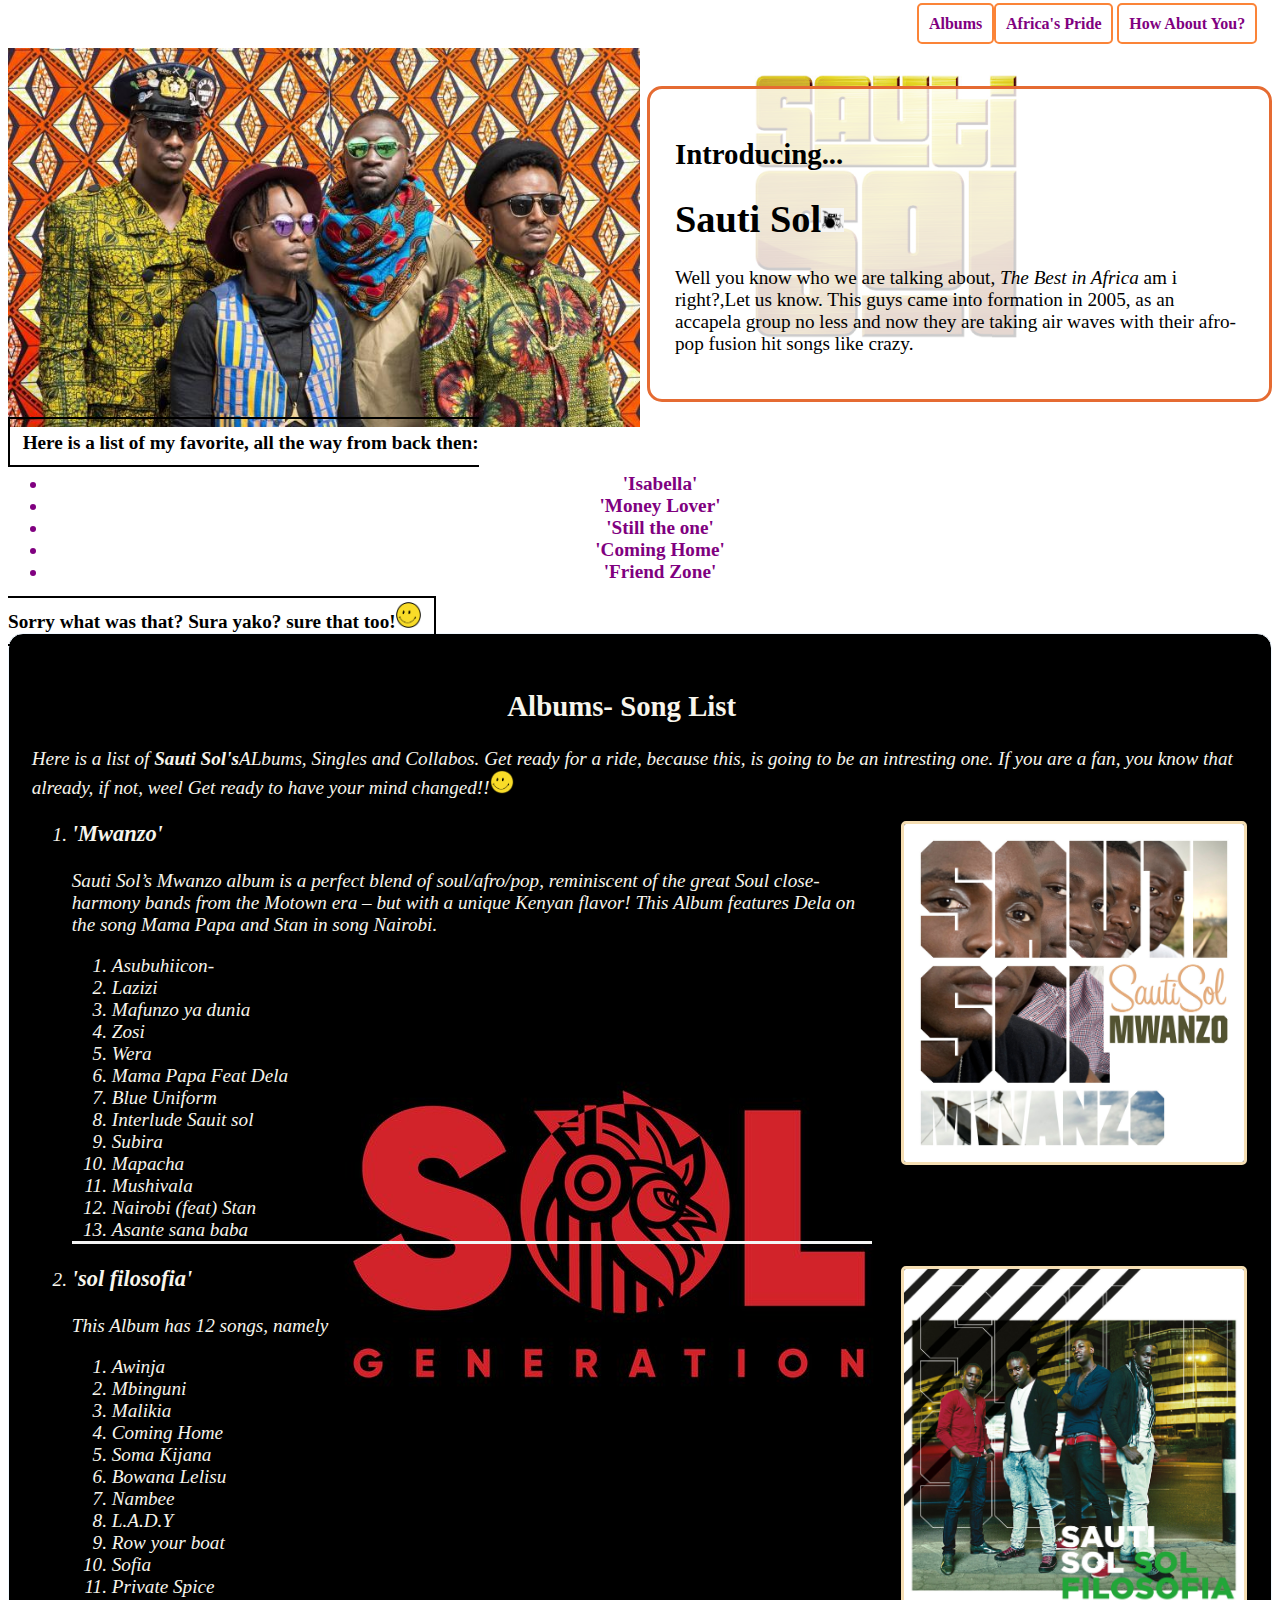
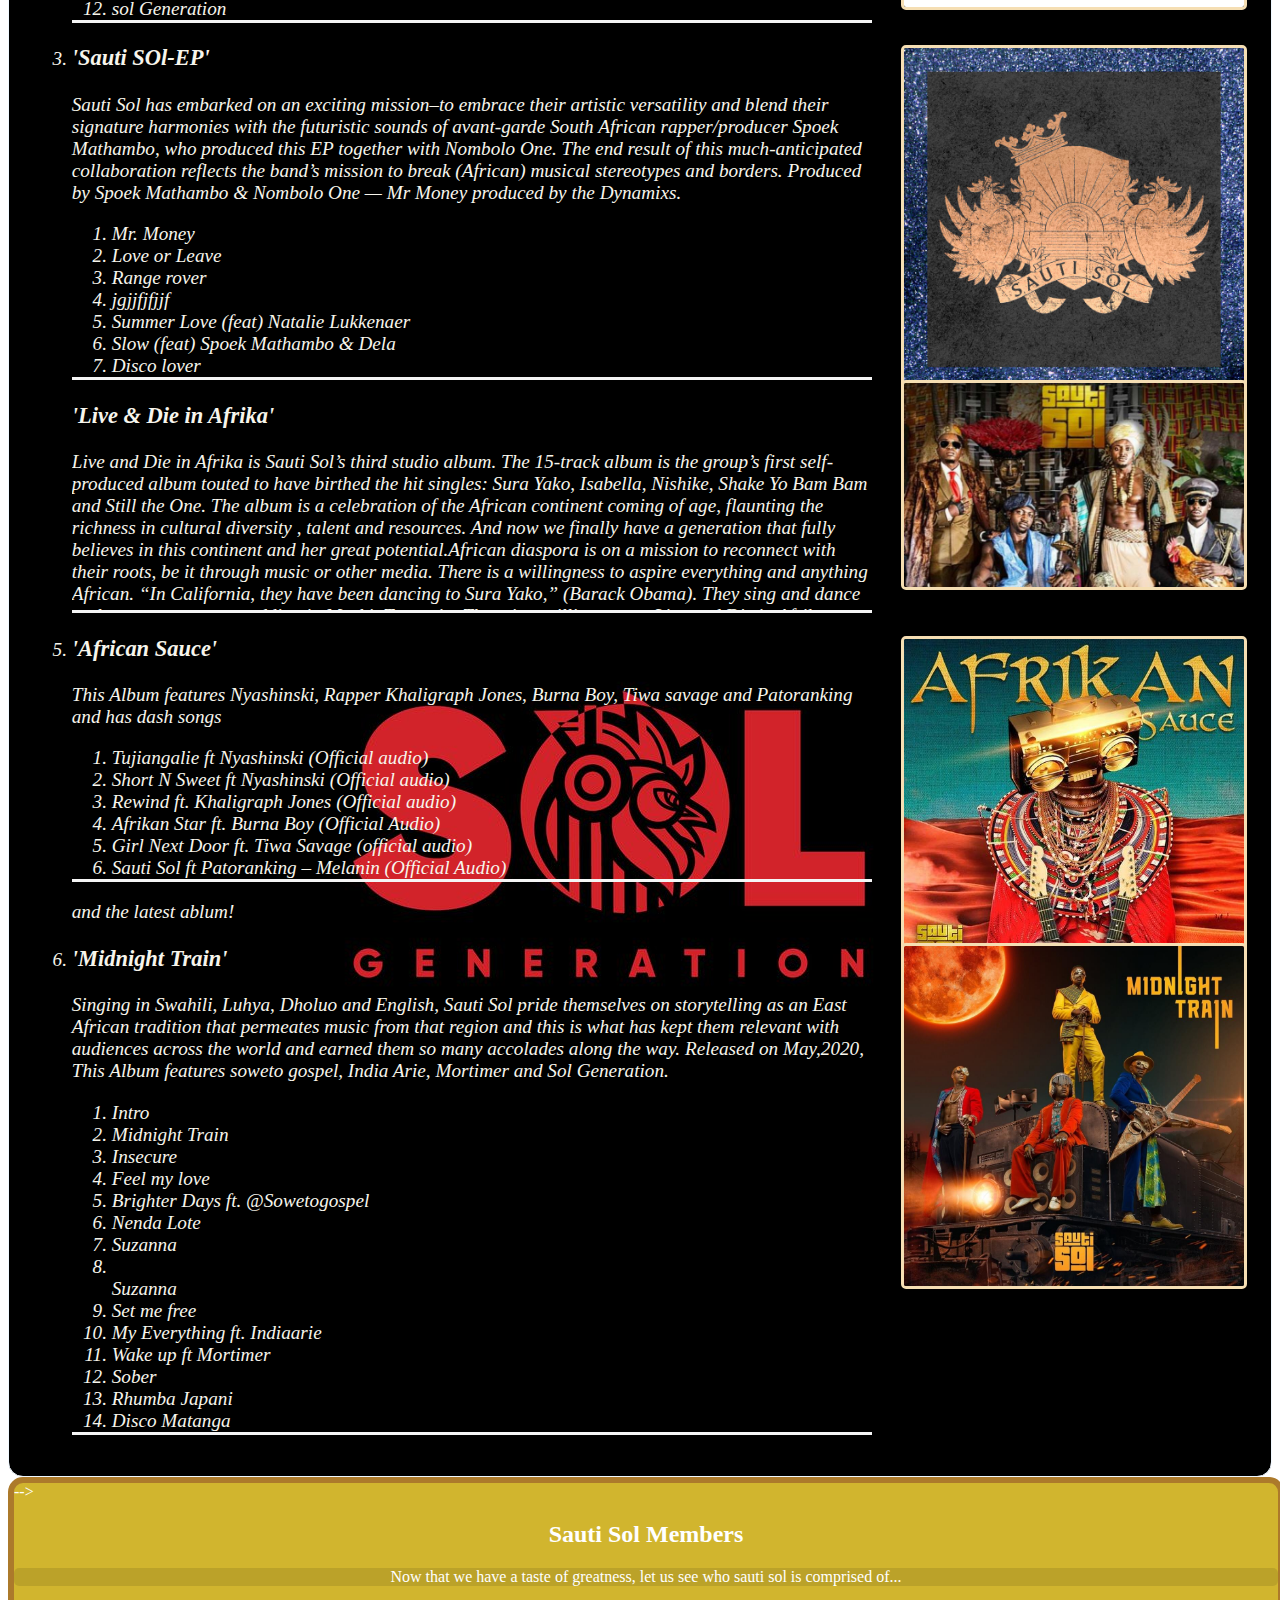
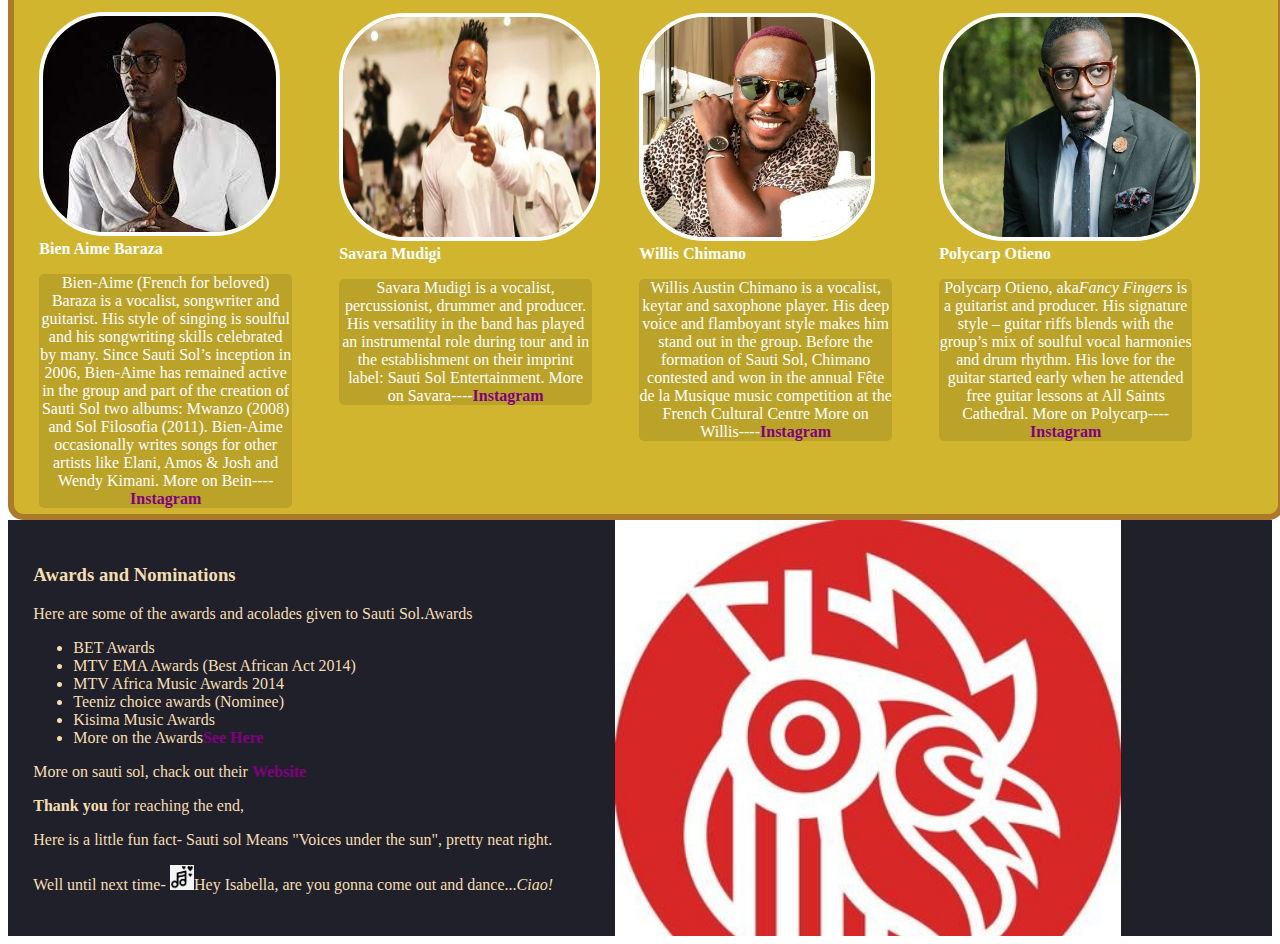
<file: index.html>
<!DOCTYPE html>
<html>
  <head>
    <!--Favorite Band Project week 1-->
    <title>Sauti Sol- Favorite Band Project</title>
    <link type="text/css" href="style.css" rel="stylesheet"/>
  </head>
  <body>
    <div class="NavTab">
      <a href="songlist.html" target="_blank">Albums</a><a href="philosophy.html" target="_blank">Africa's Pride</a> <a href="contact.html" target="_blank"> How About You?</a>
      </div></hr>
      <div class="part1"><!--Introduction to Sauti sol-->
        <img src="images/solcover.jpg" alt="Sauti-Sol-Cover" width="50%"/>
        <div class="part1title"><p><h2>Introducing...</h2><h1>Sauti Sol<img src="icons/drum.png" alt="drum icon" width="4%"/></h1></p>
                <p> Well you know who we are talking about, <em>The Best in Africa</em> am i right?,Let us know. 
          This guys came into formation in 2005, as an accapela group no less and now they are taking air waves 
        with their afro-pop fusion hit songs like crazy.</p></div>
                </hr>
        <span id="favs"> Here is a list of my favorite, all the way from back then:
          <ul>
            <a href="https://www.youtube.com/watch?v=BS02l0cw140"><li>'Isabella'</li></a>
            <a href="https://www.youtube.com/watch?v=-4Ms2Fc_JoE"><li>'Money Lover'</li></a>
            <a href="https://www.youtube.com/watch?v=UGcl0bMQ8Ic"><li>'Still the one'</li></a>
            <a href="https://www.youtube.com/watch?v=Dhq46syzJI4"><li>'Coming Home'</li></a>
            <a href="https://www.youtube.com/watch?v=d-4s2CLYyU4"><li>'Friend Zone'</li></a>
          </ul>
          Sorry what was that? Sura yako? sure that too!<img src="icons/smile.png" alt="smile icon" width="2%"/>
        </span>
      </div>
      <div class="part2"><!--This part contains the albums, song list, Collabos-->
        <h2>Albums- Song List<img src="icons/Album.png" alt="Album icon" width="3%"/></h2></hr>
        <p id="albumsintro">Here is a list of <strong>Sauti Sol's</strong>ALbums, Singles and Collabos. 
          Get ready for a ride, because this, is going to be an intresting one. If you are a fan, you know that already, if not, weel Get 
        ready to have your mind changed!!<img src="icons/smile.png" width="2%"/></p>
        <div id="Albumslist">
          <ol>
            <div id="mwanzo">
              <img src="images/mwanzo.jpg" alt="Mwanzo Album Coverpage" width="30%"/>
            <li><h3>'Mwanzo'</h3></li>
            <p> Sauti Sol’s Mwanzo album is a perfect blend of soul/afro/pop, reminiscent of the great Soul close-harmony bands from the Motown era – but with a unique Kenyan flavor!
               This Album features Dela on the song Mama Papa and Stan in song Nairobi.</p>
            <ol>
              <li>Asubuhiicon-</li>
              <li>Lazizi</li>
              <li>Mafunzo ya dunia</li>
              <li>Zosi</li>
              <li>Wera</li>
              <li>Mama Papa Feat Dela</li>
              <li>Blue Uniform</li>
              <li>Interlude Sauit sol</li>
              <li>Subira</li>
              <li>Mapacha</li>
              <li>Mushivala</li>
              <li>Nairobi (feat) Stan</li>
              <li>Asante sana baba</li>
            </ol>
            </div>      
            <div id="solfilosofia">
              <img src="images/solfilosofia.jpg" alt="sol filosofia Album Coverpage" width="30%"/>
                <li><h3>'sol filosofia'</h3></li>
                <p> This Album has 12 songs, namely</p>
                <ol>
                 <li>Awinja</li>
                 <li>Mbinguni</li>
                 <li>Malikia</li>
                  <li>Coming Home</li>
                 <li>Soma Kijana</li>
                 <li>Bowana Lelisu</li>
                 <li>Nambee</li>
                 <li>L.A.D.Y</li>
                 <li>Row your boat</li>
                 <li>Sofia</li>
                 <li>Private Spice</li>
                 <li>sol Generation</li>
               </ol>
              </div>
            <div id="sautisol-EP">
              <img src="images/sautisol-EP.jpg" alt="Sauti sol EP Album Coverpage" width="30%"/>
                <li><h3>'Sauti SOl-EP'</h3></li>
                <p> Sauti Sol has embarked on an exciting mission–to embrace their artistic versatility and blend their signature harmonies with the futuristic sounds of avant-garde South African rapper/producer Spoek Mathambo, who produced this EP together with Nombolo One. The end result of this much-anticipated collaboration reflects the band’s mission to break (African) musical stereotypes and borders. Produced by Spoek Mathambo & Nombolo One — Mr Money produced by the Dynamixs.
                  </p>
                <ol>
                 <li>Mr. Money</li>
                 <li>Love or Leave</li>
                 <li>Range rover</li>
                  <li>jgjjfjfjjf</li>
                 <li>Summer Love (feat) Natalie Lukkenaer</li>
                 <li>Slow (feat) Spoek Mathambo & Dela</li>
                 <li>Disco lover</li>
               </ol>
              </div>
            <div id="liveinafrika">
              <img src="images/liveanddieinafrika.jpg" alt="sLive & Die in Afirka Album Coverpage" width="30%"/>
                <li><h3>'Live & Die in Afrika'</h3></li>
                <p> Live and Die in Afrika is Sauti Sol’s third studio album. The 15-track album is the group’s first self-produced album touted to have birthed the hit singles: Sura Yako, Isabella, Nishike, Shake Yo Bam Bam and Still the One. The album is a celebration of the African continent coming of age, flaunting the richness in cultural diversity , talent and resources. And now we finally have a generation that fully believes in this continent and her great potential.African diaspora is on a mission to reconnect with their roots, be it through music or other media. There is a willingness to aspire everything and anything African. “In California, they have been dancing to Sura Yako,” (Barack Obama). They sing and dance to the same tune at a wedding in Moshi, Tanzania. There is a willingness to Live and Die in Afrika. These are the united minds of Africa. Minds that will LIVE AND DIE IN AFRIKA!</p>
                <ol>
                 <li>Kuliko Jana (A capella version) feat Redfourth Chorus</li>
                 <li>Relax</li>
                 <li>Nipe Nikupe</li>
                  <li>sambo Party</li>
                 <li>Kiss Me</li>
                 <li>Dollar Dollar</li>
                 <li>It's Okay</li>
                <li>Say Yeah</li>
                <li>Nerea Feat Amos And Josh</li>
                <li>Kuliko jana feat Aaron Rimbui</li>
                <li>Live and Die In Afrika</li>
                <li>Isabella</li>
                <li>Shake yo Bam bam</li>
                <li>Sura yako Remix fet Iyanya</li>
                <li>Sura yako</li>
                <li>Nishikilie</li>
                <li>Still the one</li>
               </ol>
              </div>
            <div id="africansauce">
              <img src="images/africansauce.jpg" alt="African Sauce Album Coverpage" width="30%"/>
              <li><h3>'African Sauce'<h3></h3></li>
              <p>This Album features Nyashinski, Rapper Khaligraph Jones, Burna Boy, Tiwa savage and Patoranking and has dash songs</p>
              <ol>
               <li>Tujiangalie ft Nyashinski (Official audio)</li>
               <li>Short N Sweet ft Nyashinski (Official audio)</li>
               <li>Rewind ft. Khaligraph Jones (Official audio)</li>
                <li>Afrikan Star ft. Burna Boy (Official Audio)</li>
               <li>Girl Next Door ft. Tiwa Savage (official audio)</li>
               <li>Sauti Sol ft Patoranking – Melanin (Official Audio)</li>
             </ol>
             
            </div>
          <p> and the latest ablum!</p>
          <img src="images/midnighttrain.jpg" alt="Midnight Train Album Coverpage" width="30%"/>
            <div id="midnighttrain">
              <li><h3>'Midnight Train'</h3></li>
              <p> Singing in Swahili, Luhya, Dholuo and English, Sauti Sol pride themselves on storytelling as an East African tradition that permeates music from that region and this is what has kept them relevant with audiences across the world and earned them so many accolades along the way.
                Released on May,2020, This Album features soweto gospel, India Arie, Mortimer and Sol Generation.</p>
              <ol>
               <li>Intro</li>
               <li>Midnight Train</li>
               <li>Insecure</li>
                <li>Feel my love</li>
               <li>Brighter Days ft. @Sowetogospel</li>
               <li>Nenda Lote</li>
               <li>Suzanna</li>
               <li></li>Suzanna</li>
               <li>Set me free</li>
               <li>My Everything ft. Indiaarie</li>
               <li>Wake up ft Mortimer</li>
               <li>Sober</li>
               <li>Rhumba Japani</li>
               <li>Disco Matanga</li>
             </ol>
            </div>
        </ol>
      </div>
      </div>
      <div class="part3"><!--Introduces members of sauti sol-->-->
        <h2>Sauti Sol Members</h2>
        <p> Now that we have a taste of greatness, let us see who sauti sol is comprised of...</p>
        <div id="Bien"><img src="images/Bien.jpeg" alt="Bien-Aime Baraza"><strong>Bien Aime Baraza</strong>
          <p>
            Bien-Aime (French for beloved) Baraza is a vocalist, songwriter and  guitarist. His style of singing is soulful and his songwriting skills celebrated  by many.

            Since Sauti Sol’s inception in 2006, Bien-Aime has remained active in the  group and part of the creation of Sauti Sol two albums: Mwanzo (2008) and  Sol Filosofia (2011). Bien-Aime occasionally writes songs for other artists  like Elani, Amos & Josh and Wendy Kimani.
          </hr>
          More on Bein----<a href="https://www.instagram.com/bienaimesol/?hl=en">Instagram</a>
          </p></div>
         <div id="savara"> <img src="images/savara.jpg" alt="Savara Mudigi" width="100%" height="220px%"><strong>Savara Mudigi</strong>
          <p>
            Savara Mudigi is a vocalist, percussionist, drummer and producer. His versatility in the band has played an instrumental role during tour and in the establishment on their imprint label: Sauti Sol Entertainment.
          </hr>
          More on Savara----<a href="https://www.instagram.com/savarafrica/?hl=en">Instagram</a>
          </p></div>
          <div id="chimano"><img src="images/Chimano.jpg" alt="Willis Chimano" width="90%" height="220px"><strong>Willis Chimano</strong>
          <p>
            Willis Austin Chimano is a vocalist, keytar and saxophone player. His deep voice and flamboyant style makes him stand out in the group. Before the formation of Sauti Sol, Chimano contested and won in the annual Fête de la Musique music competition at the French Cultural Centre
          </hr>
          More on Willis----<a href="https://www.instagram.com/iamchimano/?hl=en">Instagram</a>
          </p></div>
         <div id="polycarp"> <img src="images/polycarp.jpg" alt="Polycarp Otieno" width="100%" height="220px"><strong>Polycarp Otieno</strong>
          <p>
            Polycarp Otieno, aka<i>Fancy Fingers</i></i> is a guitarist and producer. His signature style – guitar riffs blends with the group’s mix of soulful vocal harmonies and drum rhythm. His love for the guitar started early when he attended free guitar lessons at All Saints Cathedral.
          </hr>
          More on Polycarp----<a href="https://www.instagram.com/itsmefancyfingers/?hl=en">Instagram</a>
          </p> </div>
      </div>
      <div id="part4"><!--Here, we showcase sauti sol's achievements as far a s awards and nominations are concerned-->
        <h3>Awards and Nominations</h3> 
        Here are some of the awards and acolades given to Sauti Sol.Awards</p>
        <ul>
          <li>BET Awards</li>
          <li>MTV EMA Awards (Best African Act 2014)</li>
          <li>MTV Africa Music Awards 2014</li>
          <li>Teeniz choice awards (Nominee)</li>
          <li>Kisima Music Awards</li>
          <li>More on the Awards<a href="https://en.wikipedia.org/wiki/List_of_awards_and_nominations_received_by_Sauti_Sol">See Here</a></a></li>
        </ul>
        <p id="gratitude"><p> More on sauti sol, chack out their <a href="https://sauti-sol.com/">Website</a></p>
        <strong >Thank you</strong><span> for reaching the end, <p>Here is a little fun fact- Sauti sol Means "Voices under the sun", pretty neat right. </p><p>Well until next time- <img src="icons/musicnote.png" alt="music note" width="2%"/>Hey Isabella, are you gonna come out and dance...</span><em>Ciao!</em></p></p>
      </div>
  </body>
</html>
</file>
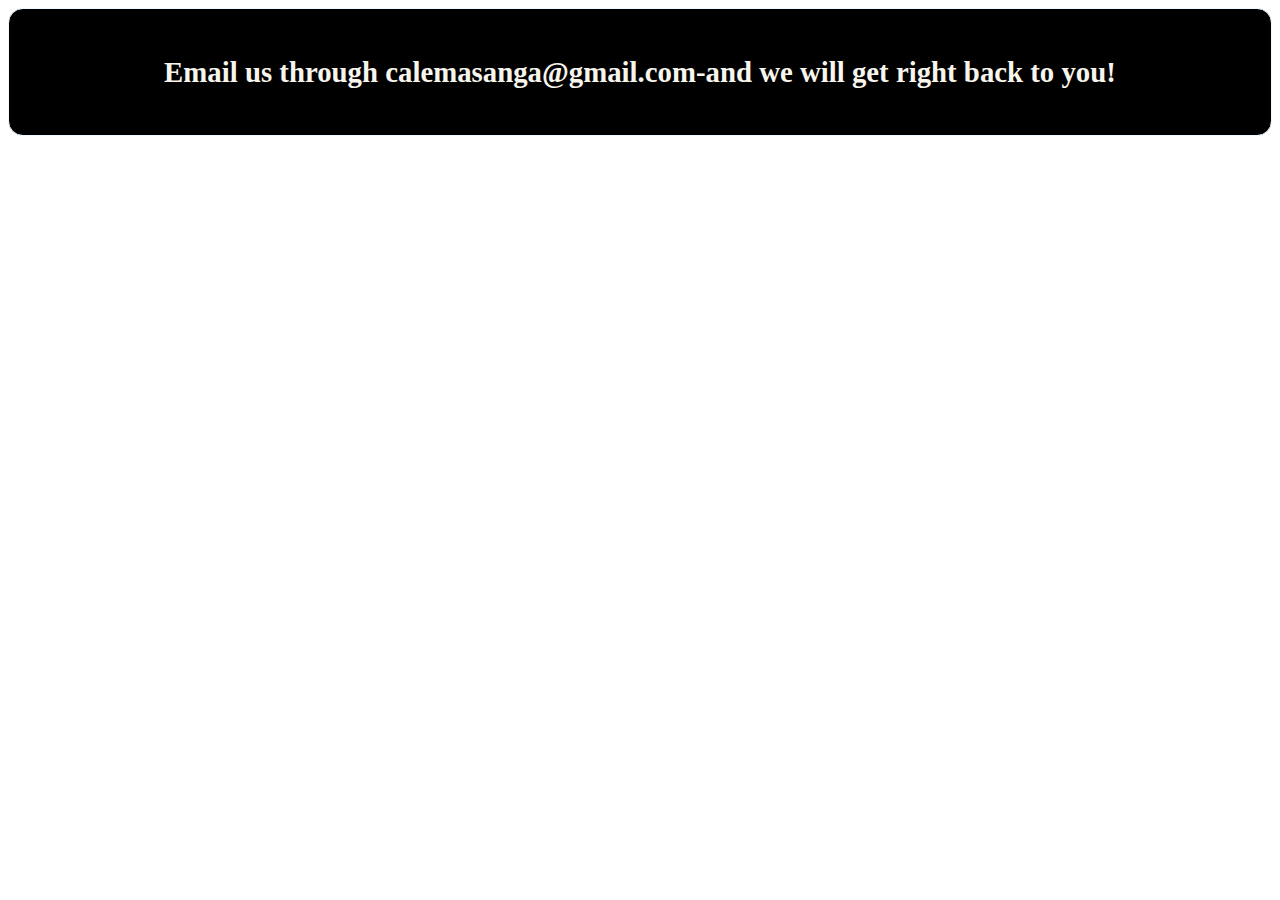
<file: contact.html>
<!DOCTYPE html>
<html>
  <head>
    <!--Contact Form-->
    <title>Sauti sol- Customer support</title>
    <link type="text/css" href="style.css" rel="stylesheet"/>
  </head>
  <body>
    <div class="part2">
      <h2>
        Email us through <strong>calemasanga@gmail.com-</strong>and we will get right back to you!
      </h2>
  </body>
</file>
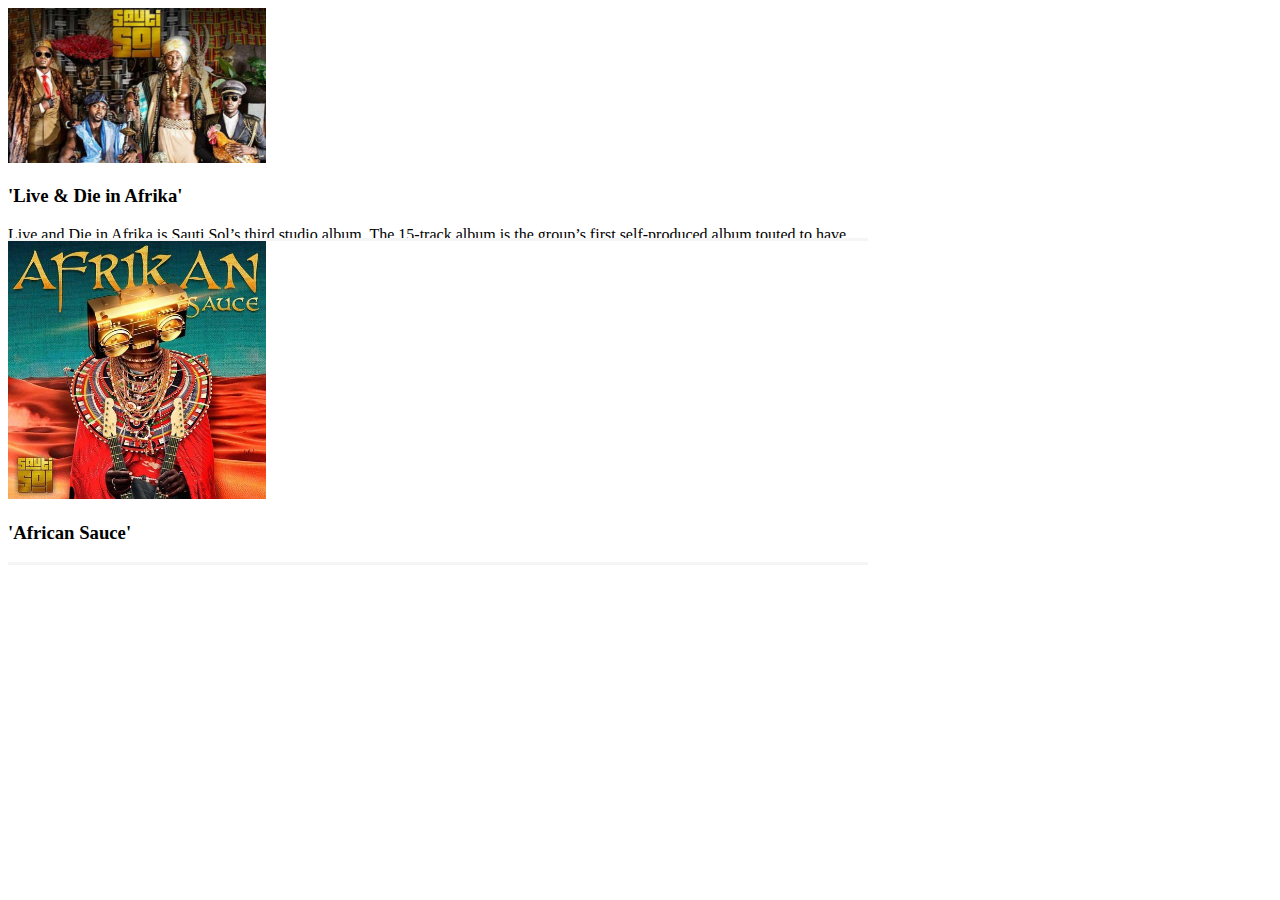
<file: philosophy.html>
<!DOCTYPE html>
<html>
  <head>
    <title>Africas Pride</title>
    <link type="text/css" rel="stylesheet" href="style.css"/>
  </head>
  <body>
    <div id="liveinafrika">
              <img src="images/liveanddieinafrika.jpg" alt="Live & Die in Afirka Album Coverpage" width="30%"/>
                <h3>'Live & Die in Afrika'</h3>
                <p> Live and Die in Afrika is Sauti Sol’s third studio album. The 15-track album is the group’s first self-produced album touted to have birthed the hit singles: Sura Yako, Isabella, Nishike, Shake Yo Bam Bam and Still the One. The album is a celebration of the African continent coming of age, flaunting the richness in cultural diversity , talent and resources. And now we finally have a generation that fully believes in this continent and her great potential.African diaspora is on a mission to reconnect with their roots, be it through music or other media. There is a willingness to aspire everything and anything African. “In California, they have been dancing to Sura Yako,” (Barack Obama). They sing and dance to the same tune at a wedding in Moshi, Tanzania. There is a willingness to Live and Die in Afrika. These are the united minds of Africa. Minds that will LIVE AND DIE IN AFRIKA!</p>
                </div>
                <div id="africansauce">
                  <img src="images/africansauce.jpg" alt="African Sauce Album Coverpage" width="30%"/>
                  <h3>'African Sauce'</h3>
                  </div>
  </body>
</html>
</file>
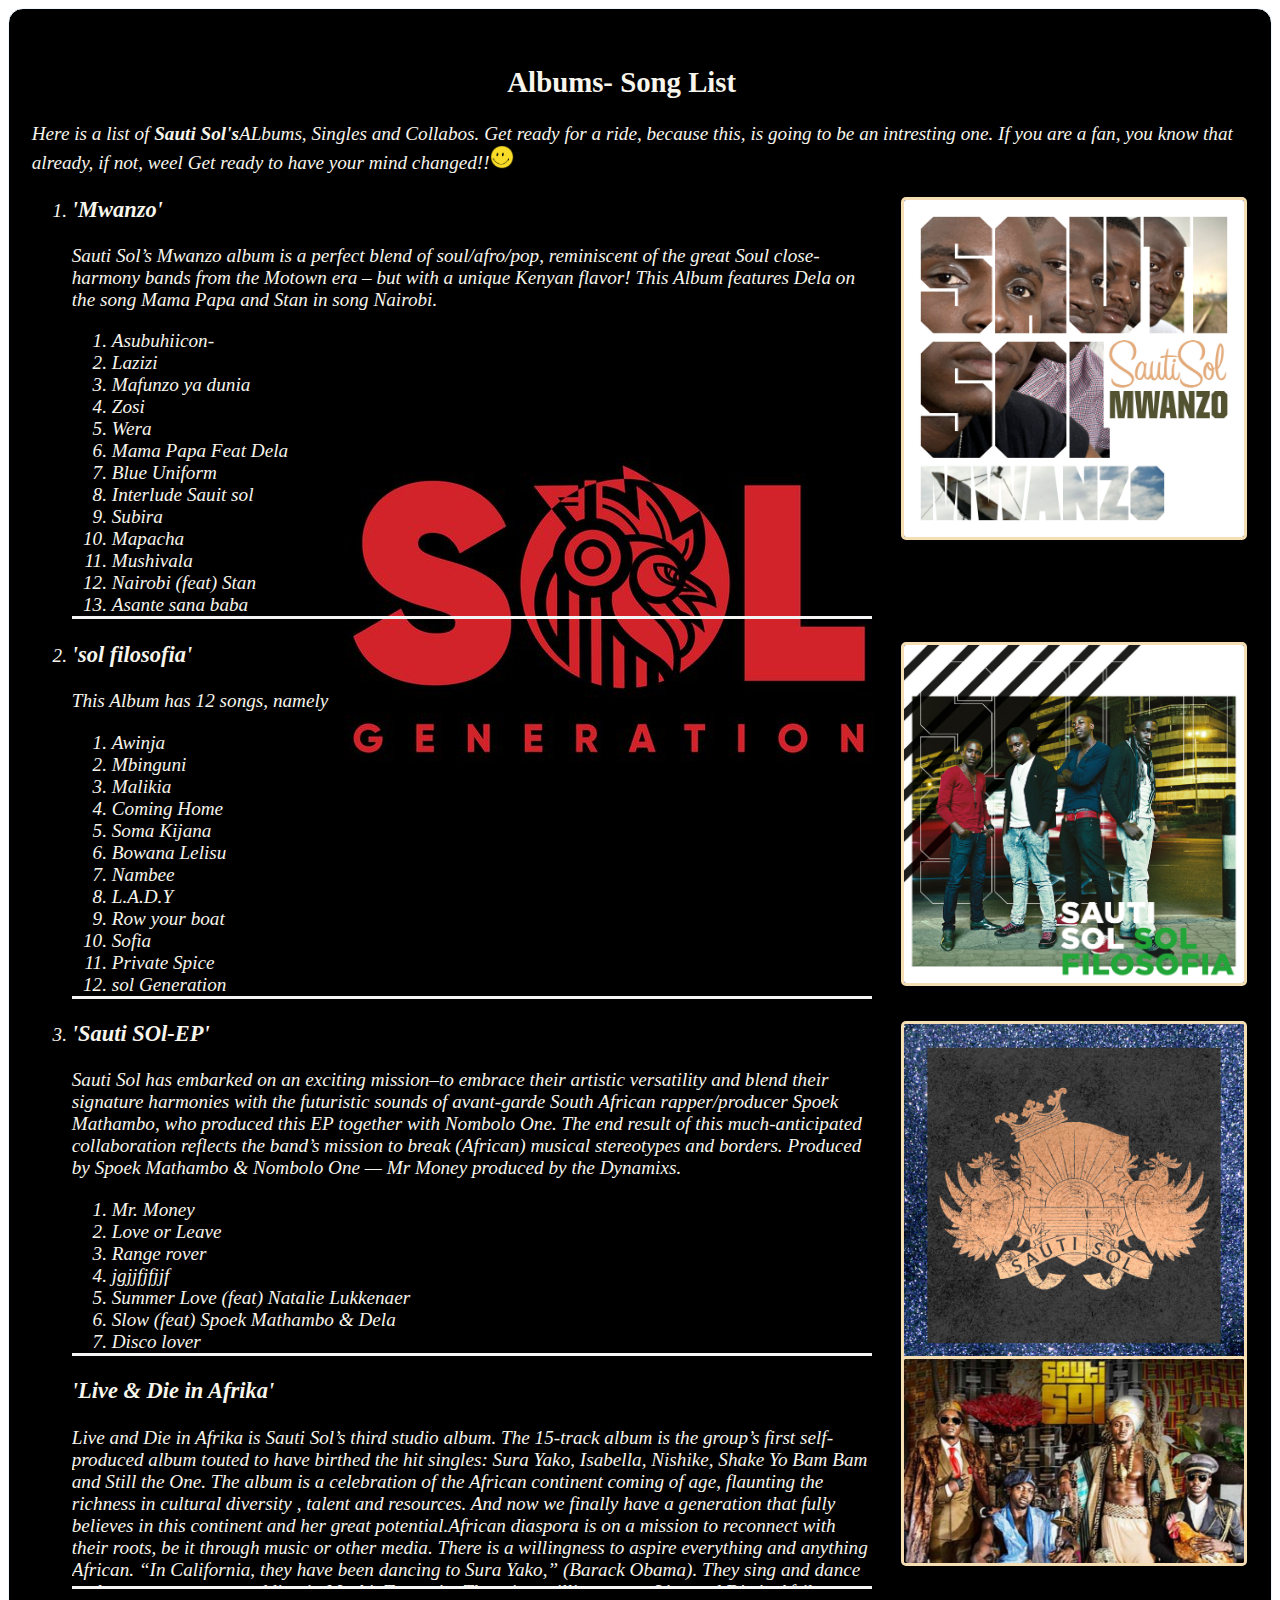
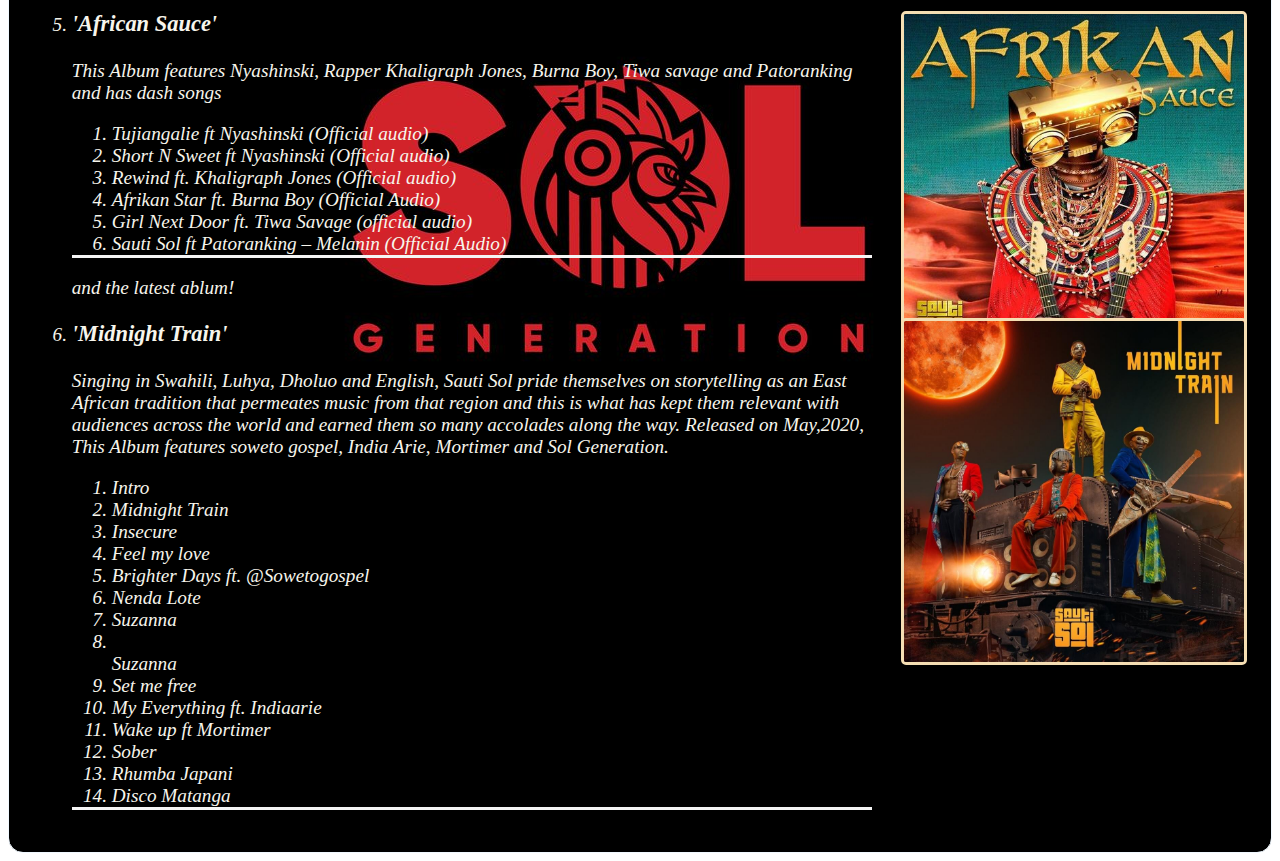
<file: songlist.html>
<!DOCTYPE html>
<html>
  <head>
    <!--FSong List pGE 1-->
    <title>Sauti Sol- SONG LIST</title>
    <link type="text/css" href="style.css" rel="stylesheet"/>
  </head>
  <body>
    <div class="part2"><!--This part contains the albums, song list, Collabos-->
      <h2>Albums- Song List<img src="icons/Album.png" alt="Album icon" width="3%"/></h2></hr>
      <p id="albumsintro">Here is a list of <strong>Sauti Sol's</strong>ALbums, Singles and Collabos. 
        Get ready for a ride, because this, is going to be an intresting one. If you are a fan, you know that already, if not, weel Get 
      ready to have your mind changed!!<img src="icons/smile.png" width="2%"/></p>
      <div id="Albumslist">
        <ol>
          <div id="mwanzo">
            <img src="images/mwanzo.jpg" alt="Mwanzo Album Coverpage" width="30%"/>
          <li><h3>'Mwanzo'</h3></li>
          <p> Sauti Sol’s Mwanzo album is a perfect blend of soul/afro/pop, reminiscent of the great Soul close-harmony bands from the Motown era – but with a unique Kenyan flavor!
             This Album features Dela on the song Mama Papa and Stan in song Nairobi.</p>
          <ol>
            <li>Asubuhiicon-</li>
            <li>Lazizi</li>
            <li>Mafunzo ya dunia</li>
            <li>Zosi</li>
            <li>Wera</li>
            <li>Mama Papa Feat Dela</li>
            <li>Blue Uniform</li>
            <li>Interlude Sauit sol</li>
            <li>Subira</li>
            <li>Mapacha</li>
            <li>Mushivala</li>
            <li>Nairobi (feat) Stan</li>
            <li>Asante sana baba</li>
          </ol>
          </div>      
          <div id="solfilosofia">
            <img src="images/solfilosofia.jpg" alt="sol filosofia Album Coverpage" width="30%"/>
              <li><h3>'sol filosofia'</h3></li>
              <p> This Album has 12 songs, namely</p>
              <ol>
               <li>Awinja</li>
               <li>Mbinguni</li>
               <li>Malikia</li>
                <li>Coming Home</li>
               <li>Soma Kijana</li>
               <li>Bowana Lelisu</li>
               <li>Nambee</li>
               <li>L.A.D.Y</li>
               <li>Row your boat</li>
               <li>Sofia</li>
               <li>Private Spice</li>
               <li>sol Generation</li>
             </ol>
            </div>
          <div id="sautisol-EP">
            <img src="images/sautisol-EP.jpg" alt="Sauti sol EP Album Coverpage" width="30%"/>
              <li><h3>'Sauti SOl-EP'</h3></li>
              <p> Sauti Sol has embarked on an exciting mission–to embrace their artistic versatility and blend their signature harmonies with the futuristic sounds of avant-garde South African rapper/producer Spoek Mathambo, who produced this EP together with Nombolo One. The end result of this much-anticipated collaboration reflects the band’s mission to break (African) musical stereotypes and borders. Produced by Spoek Mathambo & Nombolo One — Mr Money produced by the Dynamixs.
                </p>
              <ol>
               <li>Mr. Money</li>
               <li>Love or Leave</li>
               <li>Range rover</li>
                <li>jgjjfjfjjf</li>
               <li>Summer Love (feat) Natalie Lukkenaer</li>
               <li>Slow (feat) Spoek Mathambo & Dela</li>
               <li>Disco lover</li>
             </ol>
            </div>
          <div id="liveinafrika">
            <img src="images/liveanddieinafrika.jpg" alt="sLive & Die in Afirka Album Coverpage" width="30%"/>
              <li><h3>'Live & Die in Afrika'</h3></li>
              <p> Live and Die in Afrika is Sauti Sol’s third studio album. The 15-track album is the group’s first self-produced album touted to have birthed the hit singles: Sura Yako, Isabella, Nishike, Shake Yo Bam Bam and Still the One. The album is a celebration of the African continent coming of age, flaunting the richness in cultural diversity , talent and resources. And now we finally have a generation that fully believes in this continent and her great potential.African diaspora is on a mission to reconnect with their roots, be it through music or other media. There is a willingness to aspire everything and anything African. “In California, they have been dancing to Sura Yako,” (Barack Obama). They sing and dance to the same tune at a wedding in Moshi, Tanzania. There is a willingness to Live and Die in Afrika. These are the united minds of Africa. Minds that will LIVE AND DIE IN AFRIKA!</p>
              <ol>
               <li>Kuliko Jana (A capella version) feat Redfourth Chorus</li>
               <li>Relax</li>
               <li>Nipe Nikupe</li>
                <li>sambo Party</li>
               <li>Kiss Me</li>
               <li>Dollar Dollar</li>
               <li>It's Okay</li>
              <li>Say Yeah</li>
              <li>Nerea Feat Amos And Josh</li>
              <li>Kuliko jana feat Aaron Rimbui</li>
              <li>Live and Die In Afrika</li>
              <li>Isabella</li>
              <li>Shake yo Bam bam</li>
              <li>Sura yako Remix fet Iyanya</li>
              <li>Sura yako</li>
              <li>Nishikilie</li>
              <li>Still the one</li>
             </ol>
            </div>
          <div id="africansauce">
            <img src="images/africansauce.jpg" alt="African Sauce Album Coverpage" width="30%"/>
            <li><h3>'African Sauce'<h3></h3></li>
            <p>This Album features Nyashinski, Rapper Khaligraph Jones, Burna Boy, Tiwa savage and Patoranking and has dash songs</p>
            <ol>
             <li>Tujiangalie ft Nyashinski (Official audio)</li>
             <li>Short N Sweet ft Nyashinski (Official audio)</li>
             <li>Rewind ft. Khaligraph Jones (Official audio)</li>
              <li>Afrikan Star ft. Burna Boy (Official Audio)</li>
             <li>Girl Next Door ft. Tiwa Savage (official audio)</li>
             <li>Sauti Sol ft Patoranking – Melanin (Official Audio)</li>
           </ol>
           
          </div>
        <p> and the latest ablum!</p>
        <img src="images/midnighttrain.jpg" alt="Midnight Train Album Coverpage" width="30%"/>
          <div id="midnighttrain">
            <li><h3>'Midnight Train'</h3></li>
            <p> Singing in Swahili, Luhya, Dholuo and English, Sauti Sol pride themselves on storytelling as an East African tradition that permeates music from that region and this is what has kept them relevant with audiences across the world and earned them so many accolades along the way.
              Released on May,2020, This Album features soweto gospel, India Arie, Mortimer and Sol Generation.</p>
            <ol>
             <li>Intro</li>
             <li>Midnight Train</li>
             <li>Insecure</li>
              <li>Feel my love</li>
             <li>Brighter Days ft. @Sowetogospel</li>
             <li>Nenda Lote</li>
             <li>Suzanna</li>
             <li></li>Suzanna</li>
             <li>Set me free</li>
             <li>My Everything ft. Indiaarie</li>
             <li>Wake up ft Mortimer</li>
             <li>Sober</li>
             <li>Rhumba Japani</li>
             <li>Disco Matanga</li>
           </ol>
          </div>
      </ol>
    </div>
    </div>
  </body>
</file>
<file: style.css>
a:link{
  color: purple;
  font-weight: bold;
  text-decoration: none;
}
a:active{
  color:blueviolet;
  text-decoration: underline;
  background-color: cornsilk;
}
a:hover{
  font-size: larger;
  background-color:rgba(250, 210, 47, 0.5);
}
a:visited{
  color: black;
}
body{
  font-family: serif, fantasy, 'Franklin Gothic Medium', 'Arial Narrow', Arial, sans-serif;
}
/*#cover{
  border-top: 2px solid black;
}*/
.NavTab{
  text-align: right;
  margin: 15px;
  border-radius: 5px;
}
/* background-image: url(images/solgenwhite.jpg);
  background-repeat: no-repeat;
  background-size: 70%;
}*/
.NavTab a{
  padding: 0.8%;
  border: solid 2px rgb(251,132,56);
  border-radius: 5px;
  margin: 2px, 2px, 2px, 2px;
}
.part1{
  background-image: url(images/sollogo.jpg);
  background-repeat: no-repeat;
  background-size: 35%;
  background-position-x: 80%;
  font-size: 1.2em;
}
.part1title{
  float: right;
  border: solid 3px rgb(229,107,50);
  width: 45%;
  margin-top: 3%;
  border-radius: 15px;
  padding: 2%;
  margin-bottom: 1%;
  background-color: rgba(255, 255, 255, 0.8);
}
#favs{
  text-align: center;
  margin-top: 15%;
  padding: 1%;
  border: 2px solid;
  font-weight: 800;
  /*background-image: url(images/midnighttrain.jpg);*/
}
/*Styling Albums section*/
.part2{
  background-image: url(images/solgenblack.jpg);
  color: rgb(247, 245, 236);
  border: 1px solid aliceblue;
  border-radius: 15px;
  padding: 1.8%;
  font-style: oblique;
  font-weight: 500;
  font-size: 1.2em;
  background-color:rgba(22, 22, 22,0.4);

}
.part2 h2{
  text-align: center;
  font-weight: bold;
  font-style: normal;
}
#Albumslist{
  width: 100%;
  border: blueviolet;
  position: relative;

}
#Albumslist img{
  width: 28%;
  border: 3px solid wheat;
  border-radius: 5px;
  position: absolute;
  right: 1px;
}
#mwanzo{
  width: 68%;
  border-bottom: 3px solid red;
} #solfilosofia, #mwanzo, #sautisol-EP, #liveinafrika, #midnighttrain, #africansauce{
  width: 68%;
  border-bottom: 3px solid whitesmoke;

}
#liveinafrika{
  height: 230px;
  overflow: scroll;
}
/*Styling the members section*/
.part3{
  border: 6px solid rgb(172,122,43);
  border-radius:15px ;
  width: 99%;
  background-color: rgb(209,181,46);
  color: white;width: 100%;
  position: relative;
  overflow: flex; 
  flex-direction: column;
}
.part3 h2{
  text-align: center;
}
.part3 p{
  text-align: center;
  background-color: rgba(0, 0, 0, 0.1);
  border-radius: 5px;
}
.part3 img{
  border: 4px solid white;
  border-radius: 66px;
  overflow: hidden;
}.part3 h1{
  text-align: center;
}
#Bien, #savara, #chimano, #polycarp{
  width: 20%;
  margin: 0px 0px 0px 2%;

}
#Bien{
  position: relative;
  top: 10px;
}
#savara{
  position: absolute;
  left: 300px;
  top: 130px;
}
#chimano{
  position: absolute;
  left: 600px;
  top: 130px;
}
#polycarp{
  position: absolute;
  top: 130px;
  left: 900px;
}
/*styling part 4- Award and Nominations*/
#part4{
color: wheat;
background-color: rgb(32, 32, 42);
padding: 2%;
background-image: url(images/solgenwhite.jpg);
background-repeat: no-repeat;
background-position-x: 80%;
background-size: 40%;
}
</file>
